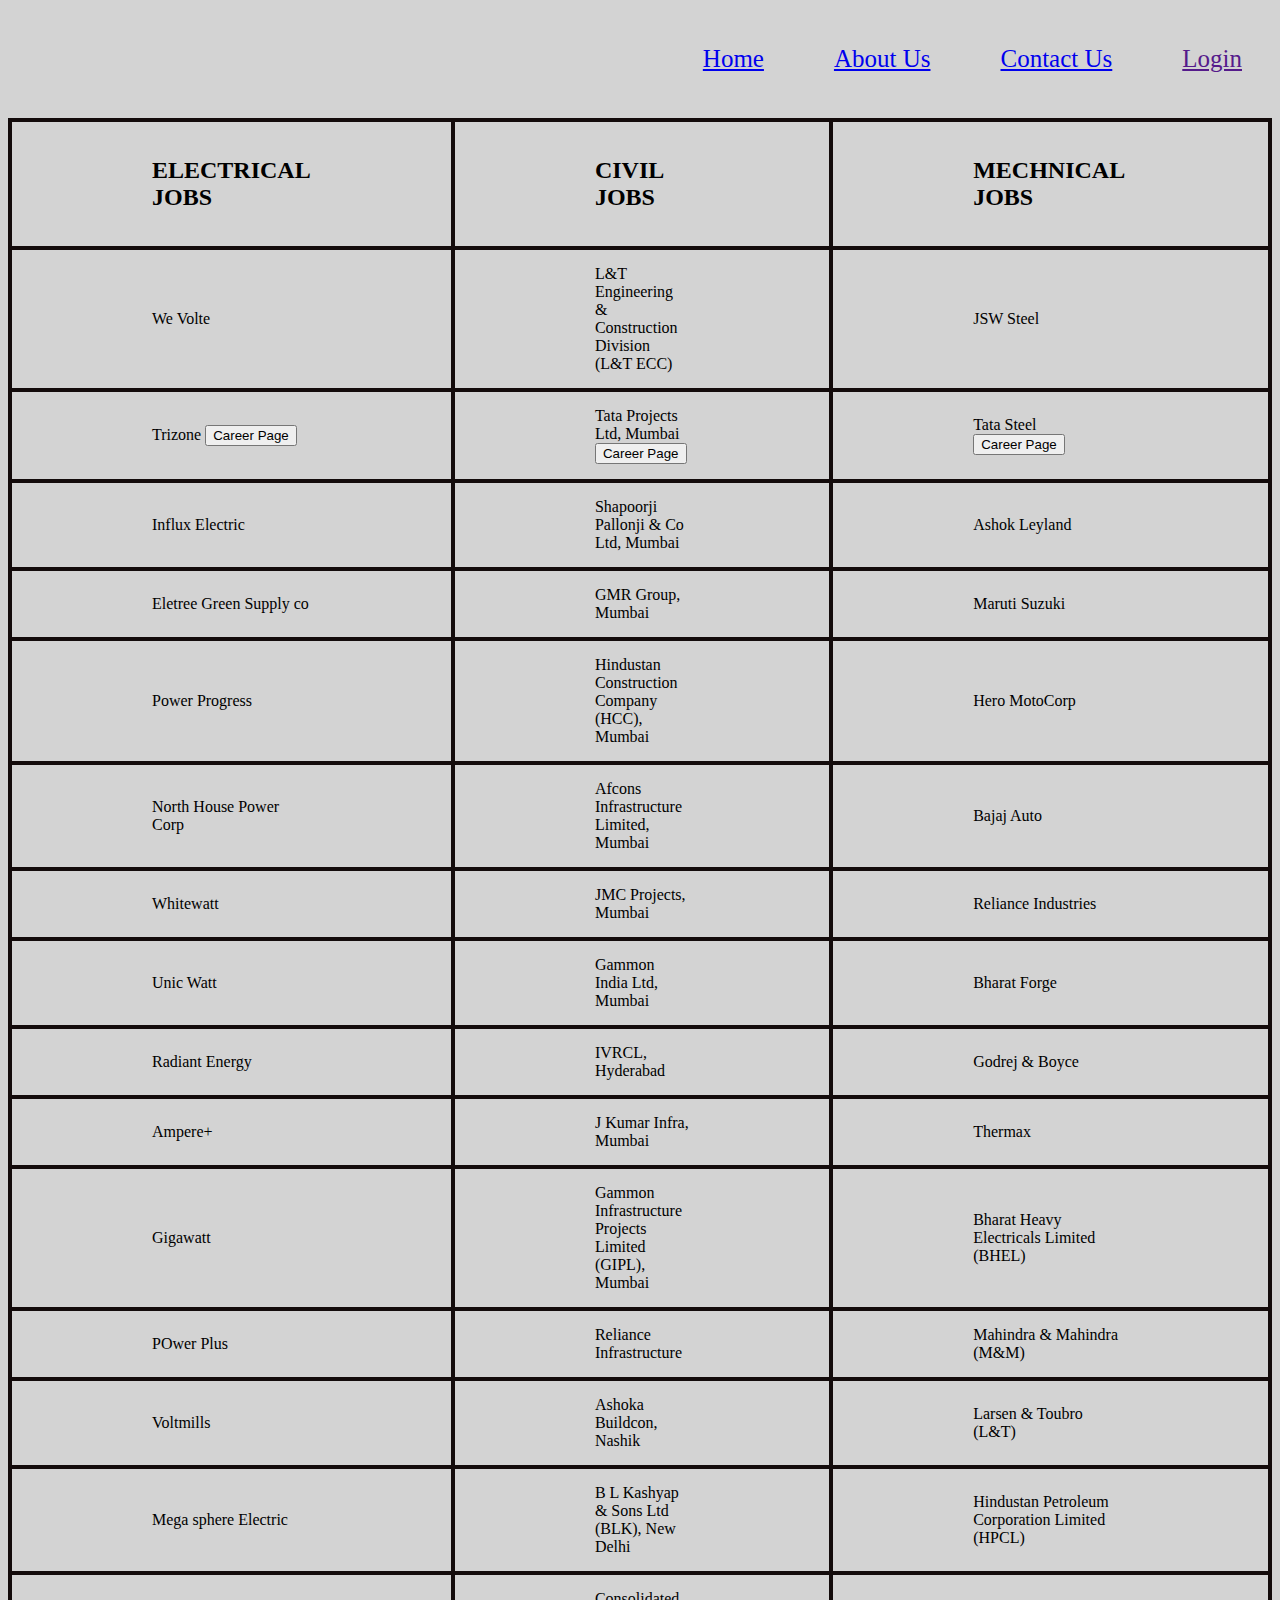
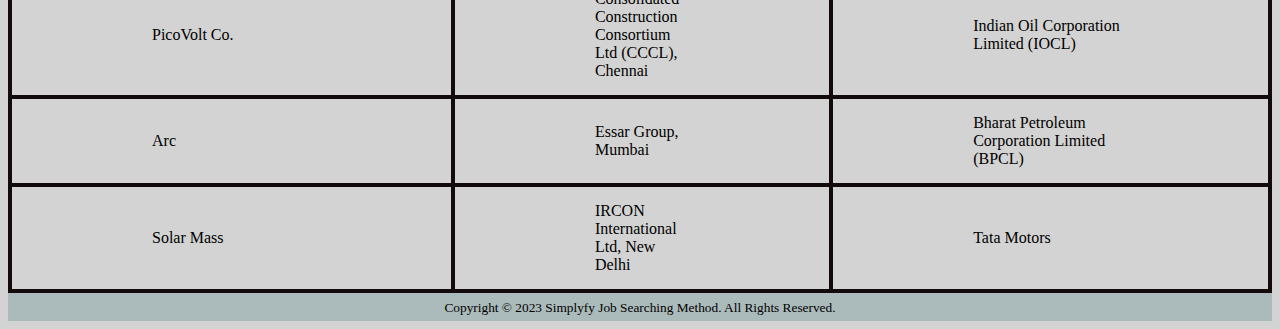
<file: index.html>
<!DOCTYPE html>
<html lang="en">
<head>
    <meta charset="UTF-8">
    <meta name="viewport" content="width=device-width, initial-scale=1.0">
    <title>Simple Private Job Portal</title>
    <link rel="stylesheet" href="style.css">
</head>
<body>

    <nav>
        <ul class="main-nav">

            <a href="./index.html">Home</a>
            <a href="./about.html">About Us</a>
            <a href="./contact.html">Contact Us</a>
            <a href="">Login</a>

    </ul>
    </nav>
        
      
    <table>
        <tr>
          
          <td><h2>ELECTRICAL JOBS </h2></td>
           <td><h2>CIVIL JOBS</h2> </td>
          <td> <h2>MECHNICAL JOBS</h2></td>
          
        </tr>

        <tr>
          <td>We Volte</td>
          <td>L&T Engineering & Construction Division (L&T ECC)</td>
          <td>JSW Steel</td>
      
        </tr>

        <tr>
          <td> Trizone 
            <a target="_blank" href="https://trizoneindia.com/culture-career/">
                <button class = "Page"> Career Page</button>
            </a>
        </td>  
          <td>Tata Projects Ltd, Mumbai
            <a target="_blank" href="https://trizoneindia.com/culture-career/">
                <button class = "Page"> Career Page</button>
            </a>
          </td>
          <td>Tata Steel
            <a target="_blank" href="https://trizoneindia.com/culture-career/">
                <button class = "Page"> Career Page</button>
            </a>
          </td>
          
        </tr>

        <tr>
          <td>Influx Electric</td>
          <td> Shapoorji Pallonji & Co Ltd, Mumbai</td>
          <td>Ashok Leyland</td>
         
        </tr>

        <tr>
          <td>Eletree Green Supply co</td>
          <td>GMR Group, Mumbai</td>
          <td>Maruti Suzuki</td>
          
        </tr>

        <tr>
            <td>Power Progress</td>
            <td> Hindustan Construction Company (HCC), Mumbai</td>
            <td>Hero MotoCorp
            </td>
            
          </tr>

          <tr>
            <td>North House Power Corp</td>
            <td>Afcons Infrastructure Limited, Mumbai</td>
            <td>Bajaj Auto
            </td>
            
          </tr>

          <tr>
            <td>Whitewatt</td>
            <td>JMC Projects, Mumbai</td>
            <td>Reliance Industries
            </td>
            
          </tr>

          <tr>
            <td>Unic Watt</td>
            <td>Gammon India Ltd, Mumbai</td>
            <td>Bharat Forge
            </td>
            
          </tr>

          <tr>
            <td>Radiant Energy</td>
            <td>IVRCL, Hyderabad</td>
            <td>Godrej & Boyce
            </td>
            
          </tr>

          <tr>
            <td>Ampere+</td>
            <td>J Kumar Infra, Mumbai</td>
            <td>Thermax</td>
            
          </tr>

          <tr>
            <td>Gigawatt</td>
            <td>Gammon Infrastructure Projects Limited (GIPL), Mumbai</td>
            <td>Bharat Heavy Electricals Limited (BHEL)
            </td>
            
          </tr>

          <tr>
            <td>POwer Plus</td>
            <td>Reliance Infrastructure</td>
            <td>Mahindra & Mahindra (M&M)
            </td>
            
          </tr>

          <tr>
            <td>Voltmills</td>
            <td>Ashoka Buildcon, Nashik</td>
            <td>Larsen & Toubro (L&T)
            </td>
            
          </tr>
          <tr>
            <td>Mega sphere Electric</td>
            <td>B L Kashyap & Sons Ltd (BLK), New Delhi</td>
            <td>Hindustan Petroleum Corporation Limited (HPCL)
            </td>
            
          </tr>
          <tr>
            <td>PicoVolt Co.</td>
            <td>Consolidated Construction Consortium Ltd (CCCL), Chennai</td>
            <td>Indian Oil Corporation Limited (IOCL)</td>
            </td>
            
          </tr>
          <tr>
            <td>Arc</td>
            <td>Essar Group, Mumbai</td>
            <td>Bharat Petroleum Corporation Limited (BPCL)</td>
            
          </tr>
          <tr>
            <td>Solar Mass</td>
            <td> IRCON International Ltd, New Delhi</td>
            <td>Tata Motors</td>
            
          </tr>

      </table>

      <footer>
        <small>
          Copyright © 2023 Simplyfy Job Searching Method. All Rights Reserved.
        </small>
      </footer>
      
</body>
</html>
</file>
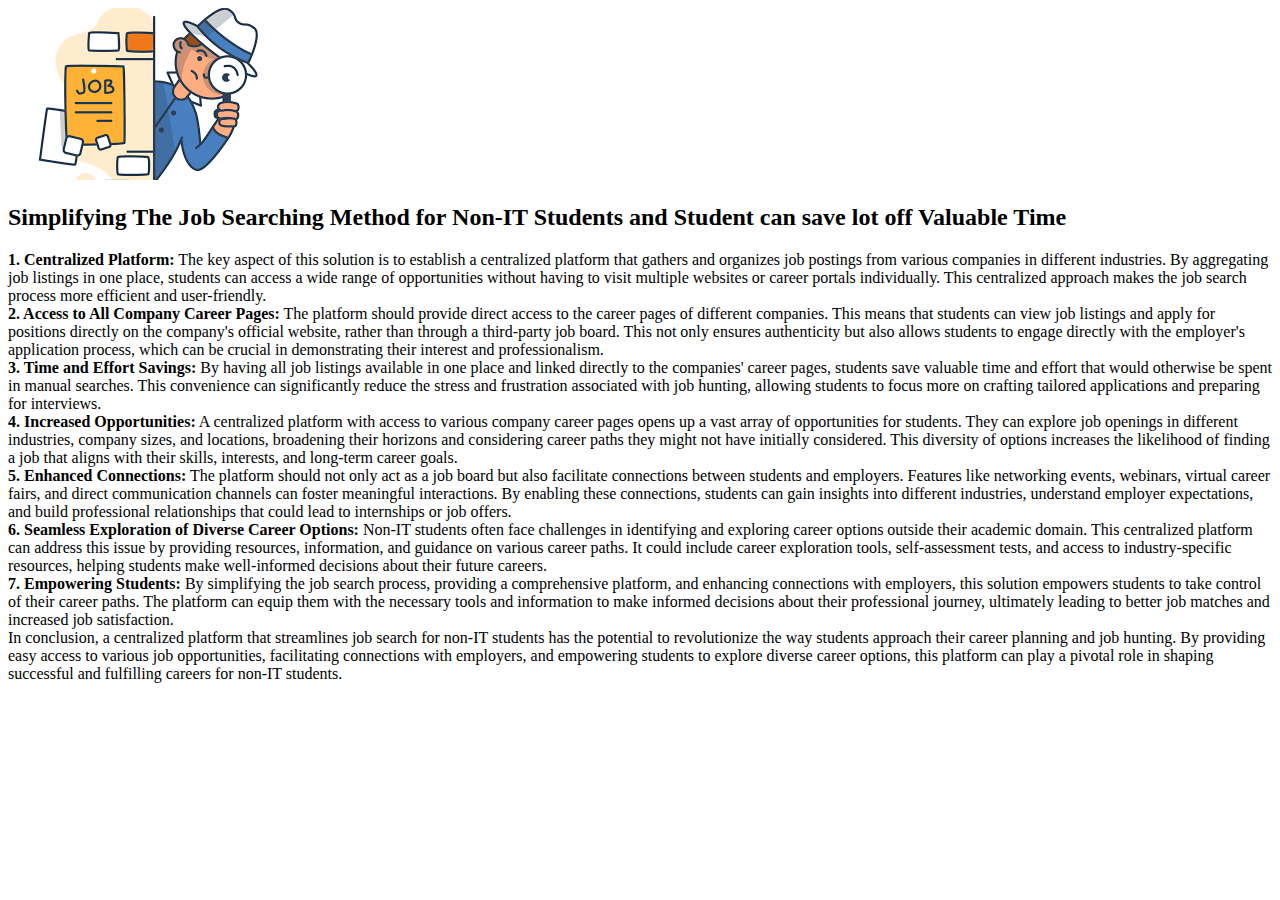
<file: about.html>
<!DOCTYPE html>
<html lang="en">
<head>
    <meta charset="UTF-8">
    <meta name="viewport" content="width=device-width, initial-scale=1.0">
    <title>About Us</title>
    <link rel="stylesheet" href="about.css">
</head>
<body>
    <img src="image/job001.png" alt="">

<h2>Simplifying The Job Searching Method for Non-IT Students and Student can save lot off  Valuable Time</h2>
    <b>  1. Centralized Platform:</b>
    The key aspect of this solution is to establish a centralized platform that gathers and organizes job postings from various companies in different industries. By aggregating job listings in one place, students can access a wide range of opportunities without having to visit multiple websites or career portals individually. This centralized approach makes the job search process more efficient and user-friendly.<br>
    
    <b> 2. Access to All Company Career Pages:</b>
    The platform should provide direct access to the career pages of different companies. This means that students can view job listings and apply for positions directly on the company's official website, rather than through a third-party job board. This not only ensures authenticity but also allows students to engage directly with the employer's application process, which can be crucial in demonstrating their interest and professionalism.<br>
    
    <b>3. Time and Effort Savings:</b>
    By having all job listings available in one place and linked directly to the companies' career pages, students save valuable time and effort that would otherwise be spent in manual searches. This convenience can significantly reduce the stress and frustration associated with job hunting, allowing students to focus more on crafting tailored applications and preparing for interviews.<br>
    
   <b> 4. Increased Opportunities:</b>
    A centralized platform with access to various company career pages opens up a vast array of opportunities for students. They can explore job openings in different industries, company sizes, and locations, broadening their horizons and considering career paths they might not have initially considered. This diversity of options increases the likelihood of finding a job that aligns with their skills, interests, and long-term career goals.<br>
    
  <b>5. Enhanced Connections:</b>  
    The platform should not only act as a job board but also facilitate connections between students and employers. Features like networking events, webinars, virtual career fairs, and direct communication channels can foster meaningful interactions. By enabling these connections, students can gain insights into different industries, understand employer expectations, and build professional relationships that could lead to internships or job offers.<br>
    
   <b> 6. Seamless Exploration of Diverse Career Options:</b>  
    Non-IT students often face challenges in identifying and exploring career options outside their academic domain. This centralized platform can address this issue by providing resources, information, and guidance on various career paths. It could include career exploration tools, self-assessment tests, and access to industry-specific resources, helping students make well-informed decisions about their future careers.<br>
    
   <b> 7. Empowering Students:</b>  
    By simplifying the job search process, providing a comprehensive platform, and enhancing connections with employers, this solution empowers students to take control of their career paths. The platform can equip them with the necessary tools and information to make informed decisions about their professional journey, ultimately leading to better job matches and increased job satisfaction.<br>
    
    In conclusion, a centralized platform that streamlines job search for non-IT students has the potential to revolutionize the way students approach their career planning and job hunting. By providing easy access to various job opportunities, facilitating connections with employers, and empowering students to explore diverse career options, this platform can play a pivotal role in shaping successful and fulfilling careers for non-IT students.</p>
</body>
</html>
</file>
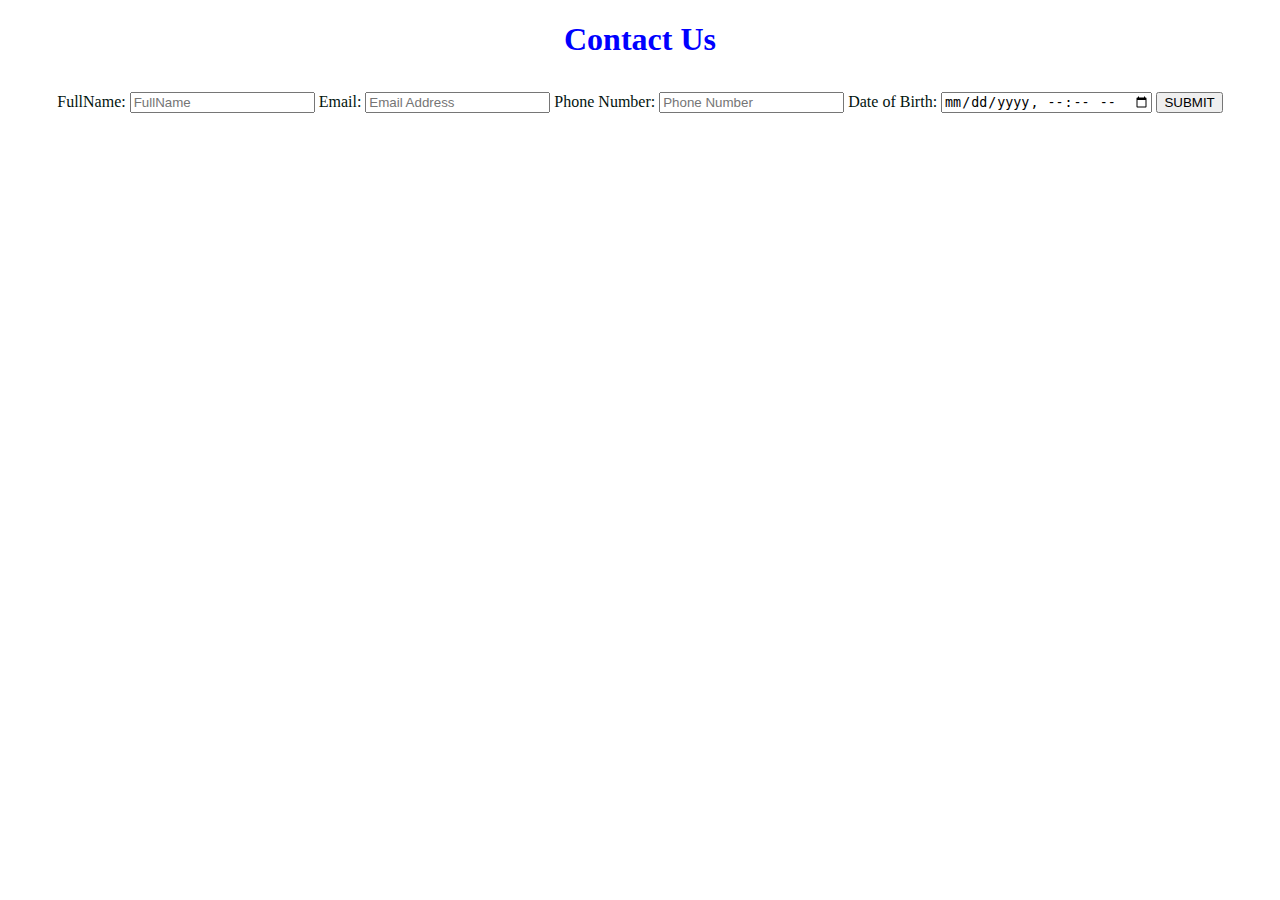
<file: contact.html>
<!DOCTYPE html>
<html lang="en">
<head>
    <meta charset="UTF-8">
    <meta name="viewport" content="width=device-width, initial-scale=1.0">
    <title>contact us</title>
    <link rel="stylesheet" href="contact.css">
</head>
<body>
    <h1>Contact Us</h1>

    <div class="forms">
    <form action="" method="get">
      <label for="FullName">FullName:</label>
    <input type="text" name="Name" id="fullName" placeholder="FullName">
    <label for="Email">Email:</label>
    <input type="text" name="Email" id="Email" placeholder="Email Address">
    <label for="Phone">Phone Number:</label>
    <input type="text" name="Phone" id="Phone" placeholder="Phone Number">
    <label for="Date">Date of Birth:</label>

    <input type="datetime-local" id="Test_DatetimeLocal">
    <button type="submit">SUBMIT</button>
    </form>
  </div>
</body>
</html>
</file>
<file: style.css>
body{
background: lightgray;
}

.main-nav {
  gap: 70px;
  display: flex;
  margin-right: 10px;
  padding: 20px;
  justify-content: right;
  font-size: 25px;
}

  

  
  

  
table {
    border-collapse: collapse;
  }
  td,
  th {
    border: 4px solid rgb(19, 11, 11);
    padding: 15px 140px;
  }
  footer {
    text-align: center;
    padding: 5px;
    background-color: #abbaba;
    color: #000;
  }
</file>
<file: about.css>
.forms{
    padding: 12px;
    margin: 7px;
    color: rgb(2, 20, 14);
    justify-content: center;
    display: flex;
  }
  h1{
    justify-content: center;
    display: flex;
    color: blue;
  }
</file>
<file: contact.css>
.forms{
    padding: 12px;
    margin: 7px;
    color: rgb(2, 20, 14);
    justify-content: center;
    display: flex;
  }
  h1{
    justify-content: center;
    display: flex;
    color: blue;
  }
</file>
